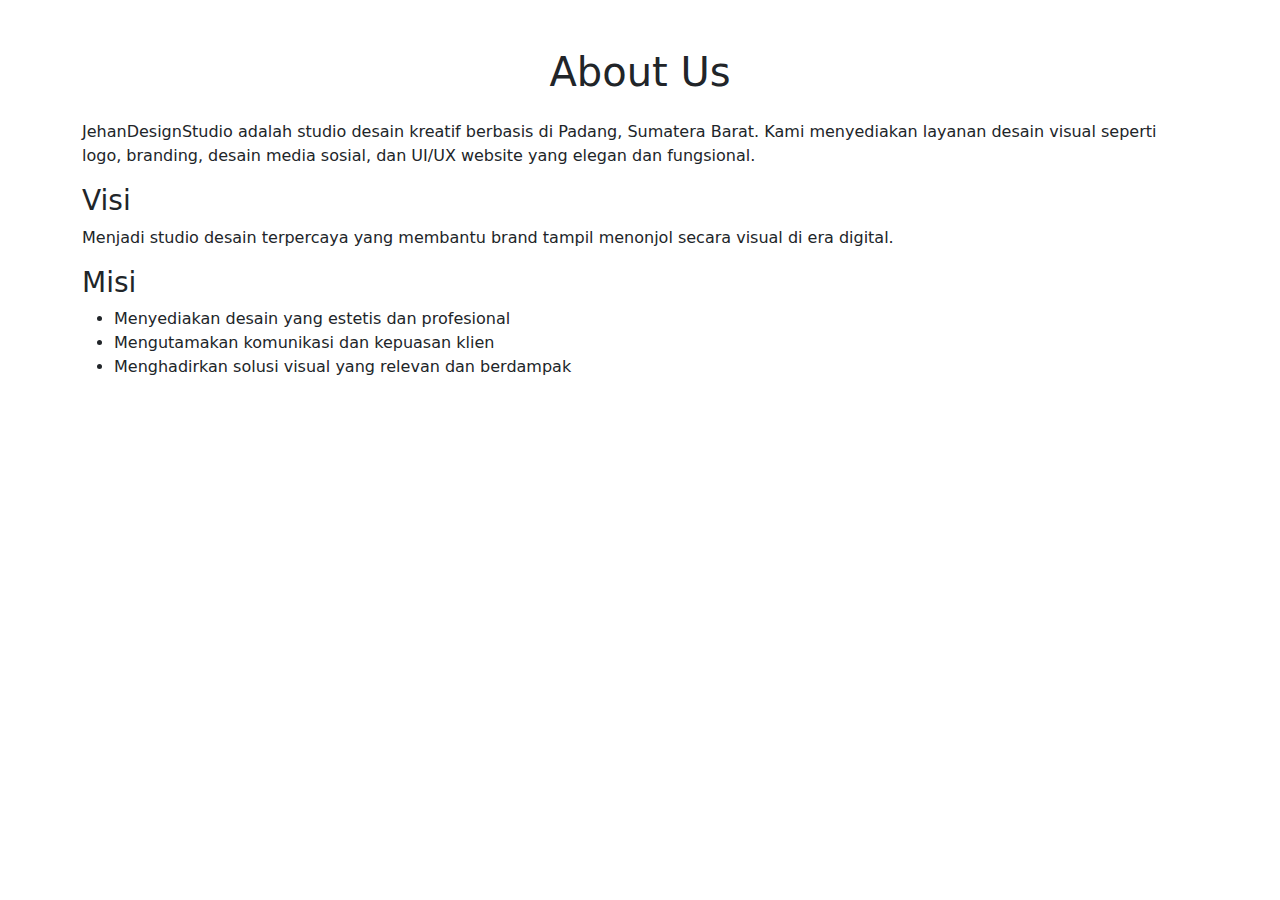
<file: about.html>
<!DOCTYPE html>
<html lang="en">
<head><meta charset="UTF-8"><meta name="viewport" content="width=device-width, initial-scale=1.0"/>
<title>About Us - JehanDesignStudio</title><link rel="stylesheet" href="style.css"/><link href="https://cdn.jsdelivr.net/npm/bootstrap@5.3.0/dist/css/bootstrap.min.css" rel="stylesheet"/></head>
<body>
  <div class="container py-5">
    <h1 class="text-center mb-4">About Us</h1>
    <p>JehanDesignStudio adalah studio desain kreatif berbasis di Padang, Sumatera Barat. Kami menyediakan layanan desain visual seperti logo, branding, desain media sosial, dan UI/UX website yang elegan dan fungsional.</p>
    <h3>Visi</h3>
    <p>Menjadi studio desain terpercaya yang membantu brand tampil menonjol secara visual di era digital.</p>
    <h3>Misi</h3>
    <ul>
      <li>Menyediakan desain yang estetis dan profesional</li>
      <li>Mengutamakan komunikasi dan kepuasan klien</li>
      <li>Menghadirkan solusi visual yang relevan dan berdampak</li>
    </ul>
  </div>
</body>
</html>
</file>
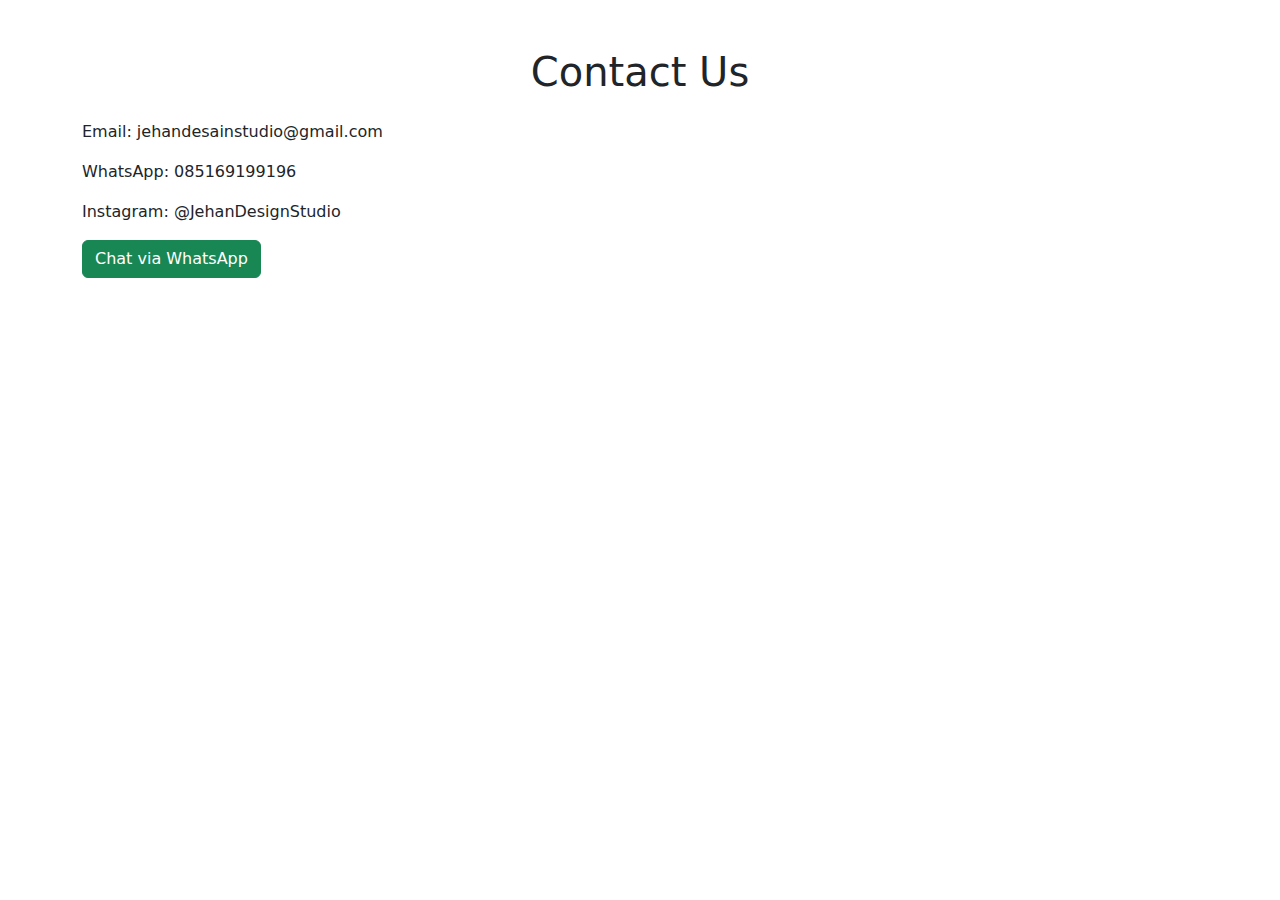
<file: contact.html>
<!DOCTYPE html>
<html lang="en">
<head><meta charset="UTF-8"><meta name="viewport" content="width=device-width, initial-scale=1.0"/>
<title>Contact - JehanDesignStudio</title><link rel="stylesheet" href="style.css"/><link href="https://cdn.jsdelivr.net/npm/bootstrap@5.3.0/dist/css/bootstrap.min.css" rel="stylesheet"/></head>
<body>
  <div class="container py-5">
    <h1 class="text-center mb-4">Contact Us</h1>
    <p>Email: jehandesainstudio@gmail.com</p>
    <p>WhatsApp: 085169199196</p>
    <p>Instagram: @JehanDesignStudio</p>
    <a class="btn btn-success" href="https://wa.me/6285169199196" target="_blank">Chat via WhatsApp</a>
  </div>
</body>
</html>
</file>
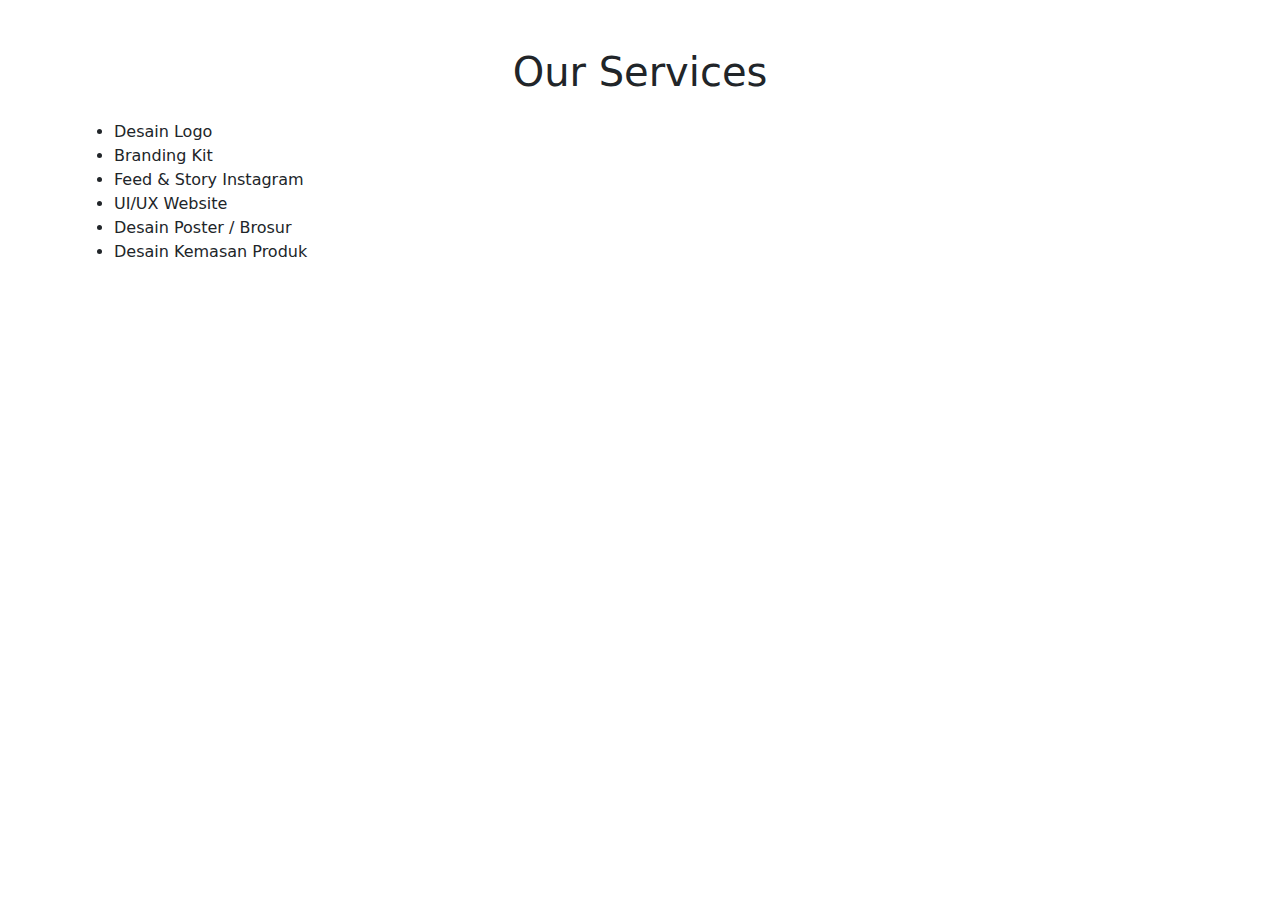
<file: services.html>
<!DOCTYPE html>
<html lang="en">
<head><meta charset="UTF-8"><meta name="viewport" content="width=device-width, initial-scale=1.0"/>
<title>Services - JehanDesignStudio</title><link rel="stylesheet" href="style.css"/><link href="https://cdn.jsdelivr.net/npm/bootstrap@5.3.0/dist/css/bootstrap.min.css" rel="stylesheet"/></head>
<body>
  <div class="container py-5">
    <h1 class="text-center mb-4">Our Services</h1>
    <ul>
      <li>Desain Logo</li>
      <li>Branding Kit</li>
      <li>Feed & Story Instagram</li>
      <li>UI/UX Website</li>
      <li>Desain Poster / Brosur</li>
      <li>Desain Kemasan Produk</li>
    </ul>
  </div>
</body>
</html>
</file>
<file: style.css>
body {
  font-family: 'Poppins', sans-serif;
  background-color: #1e1e2f;
  color: #ffffff;
}
a, h1, h2, h3, h4 {
  color: #f39c12;
}
.navbar a {
  color: #ffffff !important;
}
.hero-section {
  background-color: #111;
  padding: 100px 20px;
}
</file>
